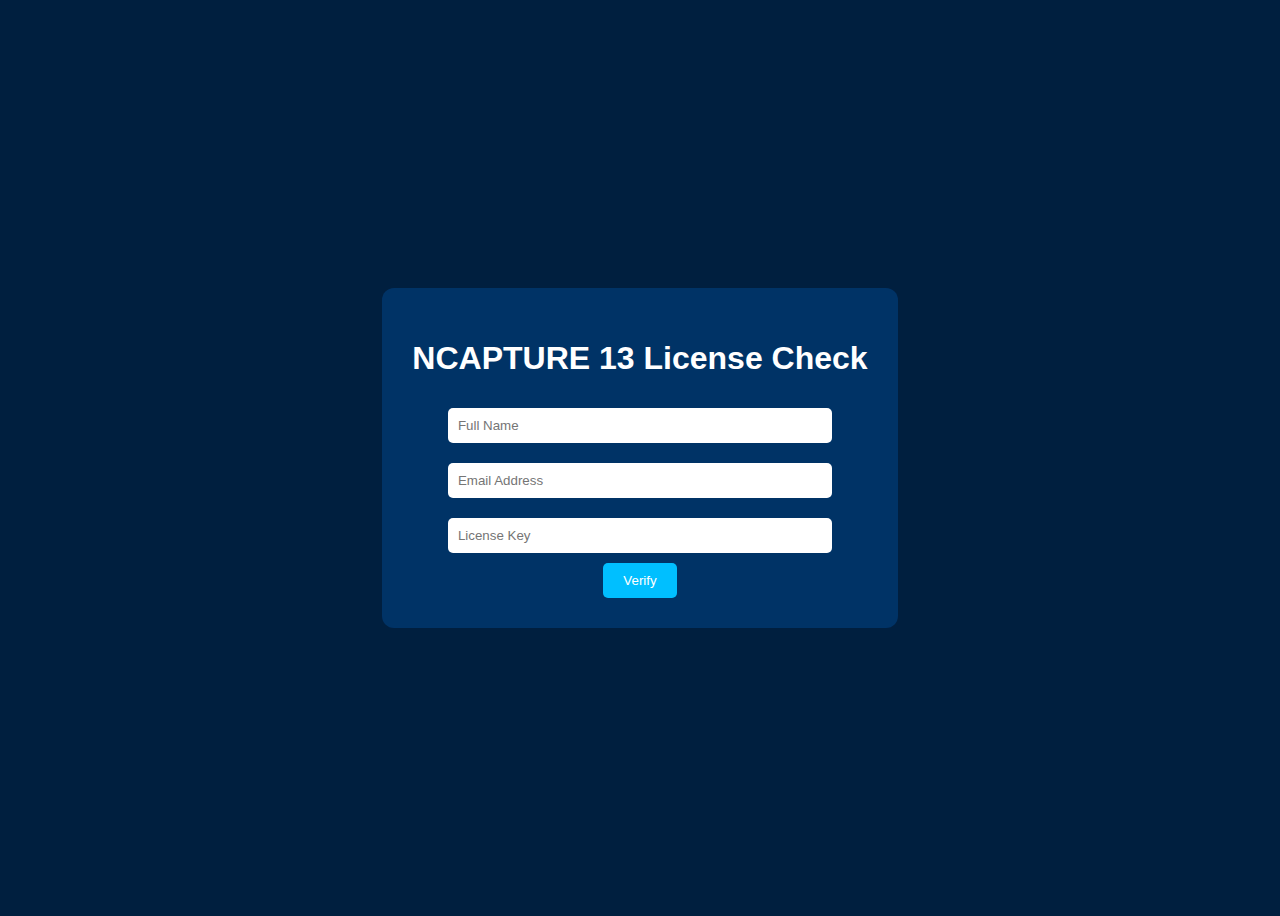
<file: index.html>
<!DOCTYPE html>
<html>
<head>
    <title>NCAPTURE License Checker</title>
    <link rel="stylesheet" href="style.css">
</head>
<body>
    <div class="box">
        <h1>NCAPTURE 13 License Check</h1>
        <form action="/verify" method="post">
            <input type="text" name="name" placeholder="Full Name" required><br>
            <input type="email" name="email" placeholder="Email Address" required><br>
            <input type="text" name="license" placeholder="License Key" required><br>
            <button type="submit">Verify</button>
        </form>
    </div>
</body>
</html>
</file>
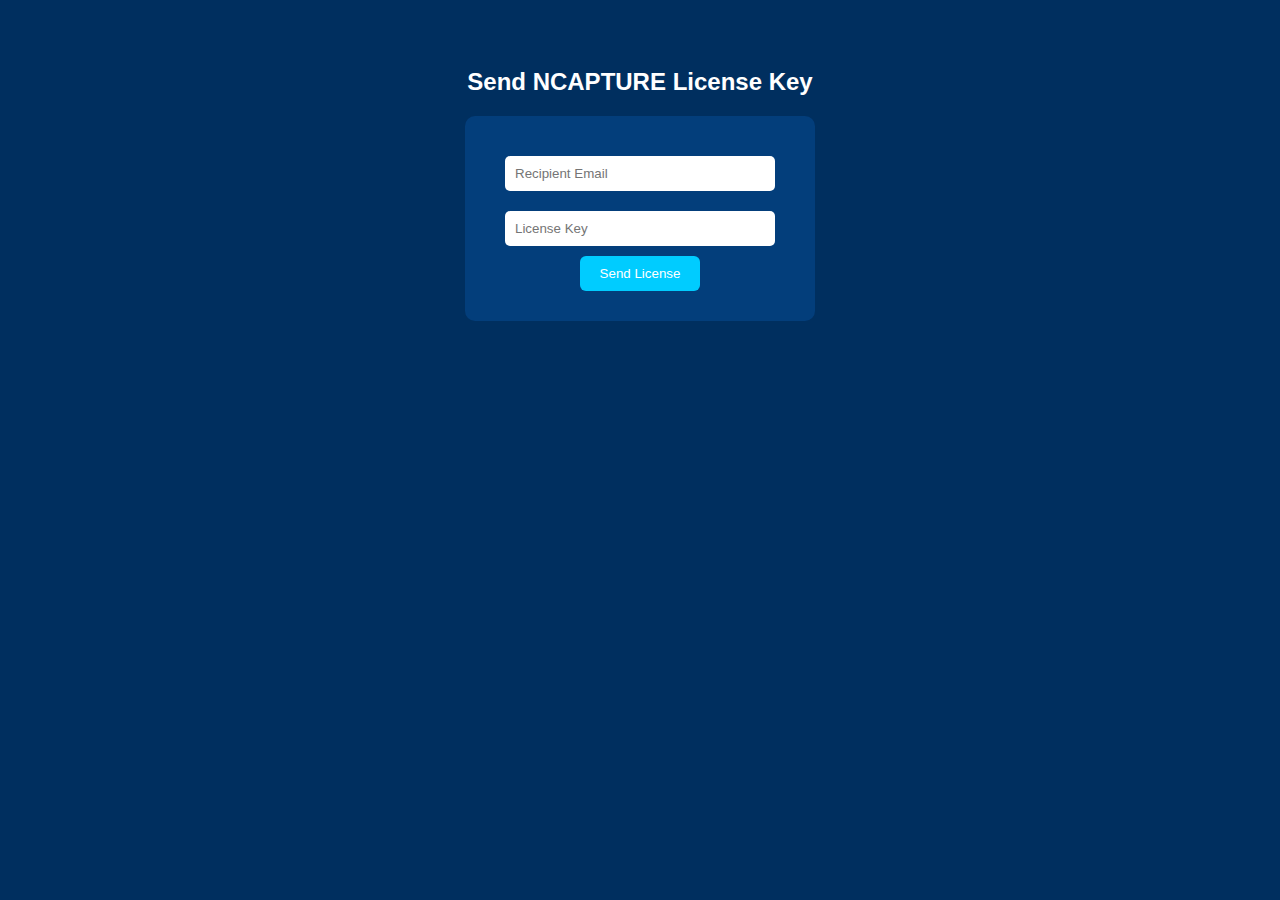
<file: form.html>
<!DOCTYPE html>
<html>
<head>
  <title>NCAPTURE License Sender</title>
  <style>
    body {
      font-family: Arial, sans-serif;
      background-color: #002f5f;
      color: white;
      text-align: center;
      padding: 40px;
    }
    form {
      background: #033e7b;
      padding: 30px;
      border-radius: 10px;
      display: inline-block;
    }
    input[type="email"], input[type="text"] {
      padding: 10px;
      margin: 10px;
      width: 250px;
      border-radius: 5px;
      border: none;
    }
    input[type="submit"] {
      background: #00ccff;
      color: white;
      padding: 10px 20px;
      border: none;
      border-radius: 6px;
      cursor: pointer;
    }
    h2 {
      margin-bottom: 20px;
    }
  </style>
</head>
<body>
  <h2>Send NCAPTURE License Key</h2>
  <form action="/send" method="get">
    <input type="email" name="to" placeholder="Recipient Email" required><br>
    <input type="text" name="key" placeholder="License Key" required><br>
    <input type="submit" value="Send License">
  </form>
</body>
</html>
</file>
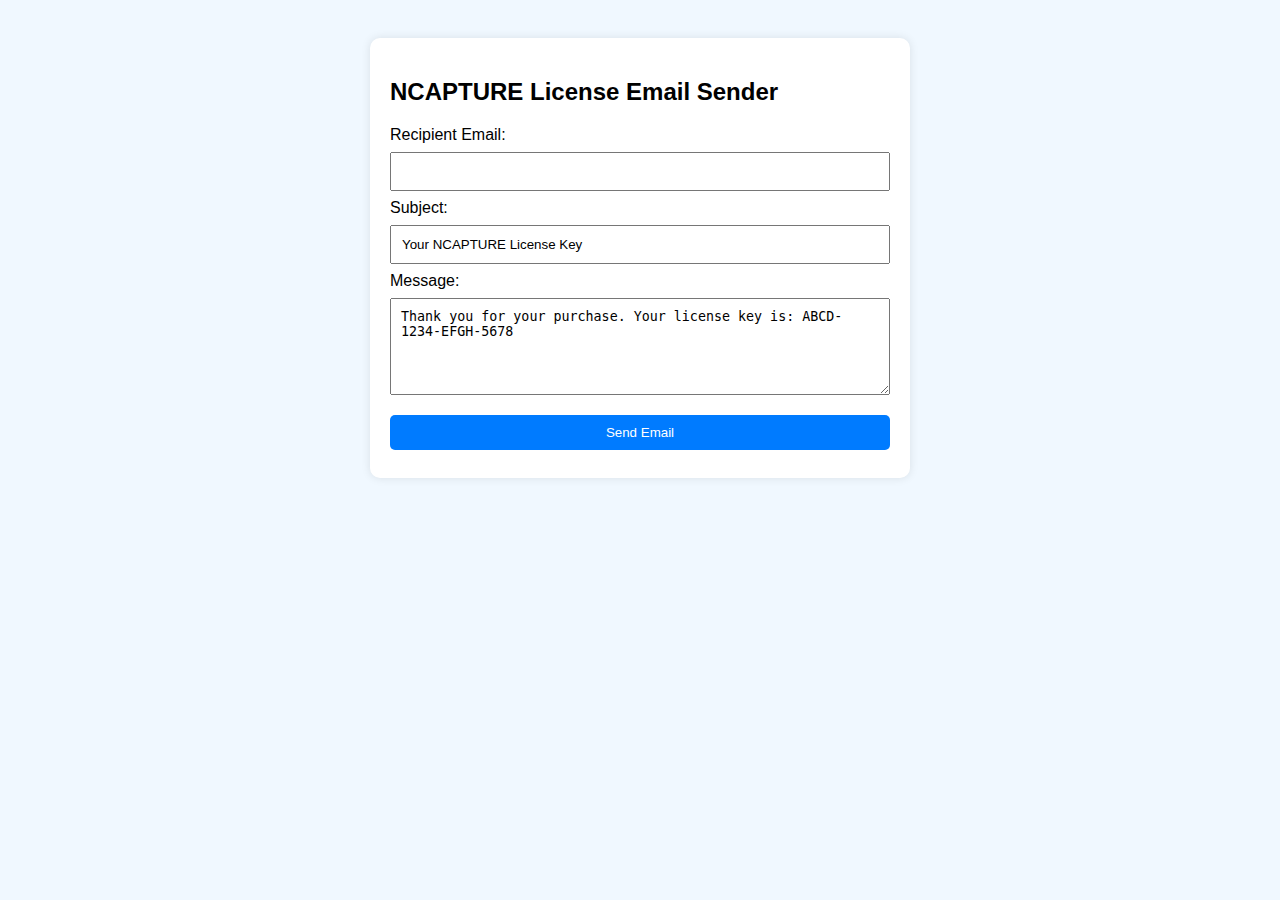
<file: templates/form.html>
<!DOCTYPE html>
<html lang="en">
<head>
  <meta charset="UTF-8">
  <title>NCAPTURE License Key Sender</title>
  <style>
    body {
      font-family: Arial, sans-serif;
      background: #f0f8ff;
      padding: 30px;
    }
    .container {
      background: white;
      padding: 20px;
      max-width: 500px;
      margin: auto;
      box-shadow: 0 0 10px rgba(0,0,0,0.1);
      border-radius: 10px;
    }
    input, textarea, button {
      width: 100%;
      padding: 10px;
      margin: 8px 0;
      box-sizing: border-box;
    }
    button {
      background: #007BFF;
      color: white;
      border: none;
      border-radius: 5px;
    }
  </style>
</head>
<body>
  <div class="container">
    <h2>NCAPTURE License Email Sender</h2>
    <form method="POST">
      <label for="to">Recipient Email:</label>
      <input type="email" id="to" name="to" required>

      <label for="subject">Subject:</label>
      <input type="text" id="subject" name="subject" value="Your NCAPTURE License Key" required>

      <label for="content">Message:</label>
      <textarea id="content" name="content" rows="5">Thank you for your purchase. Your license key is: ABCD-1234-EFGH-5678</textarea>

      <button type="submit">Send Email</button>
    </form>
  </div>
</body>
</html>
</file>
<file: style.css>
body {
    font-family: Arial, sans-serif;
    background: #001F3F;
    color: white;
    display: flex;
    justify-content: center;
    align-items: center;
    height: 100vh;
}
.box {
    background: #003366;
    padding: 30px;
    border-radius: 12px;
    text-align: center;
}
input {
    padding: 10px;
    margin: 10px;
    width: 80%;
    border: none;
    border-radius: 5px;
}
button {
    padding: 10px 20px;
    background: #00BFFF;
    color: white;
    border: none;
    border-radius: 5px;
    cursor: pointer;
}
</file>
